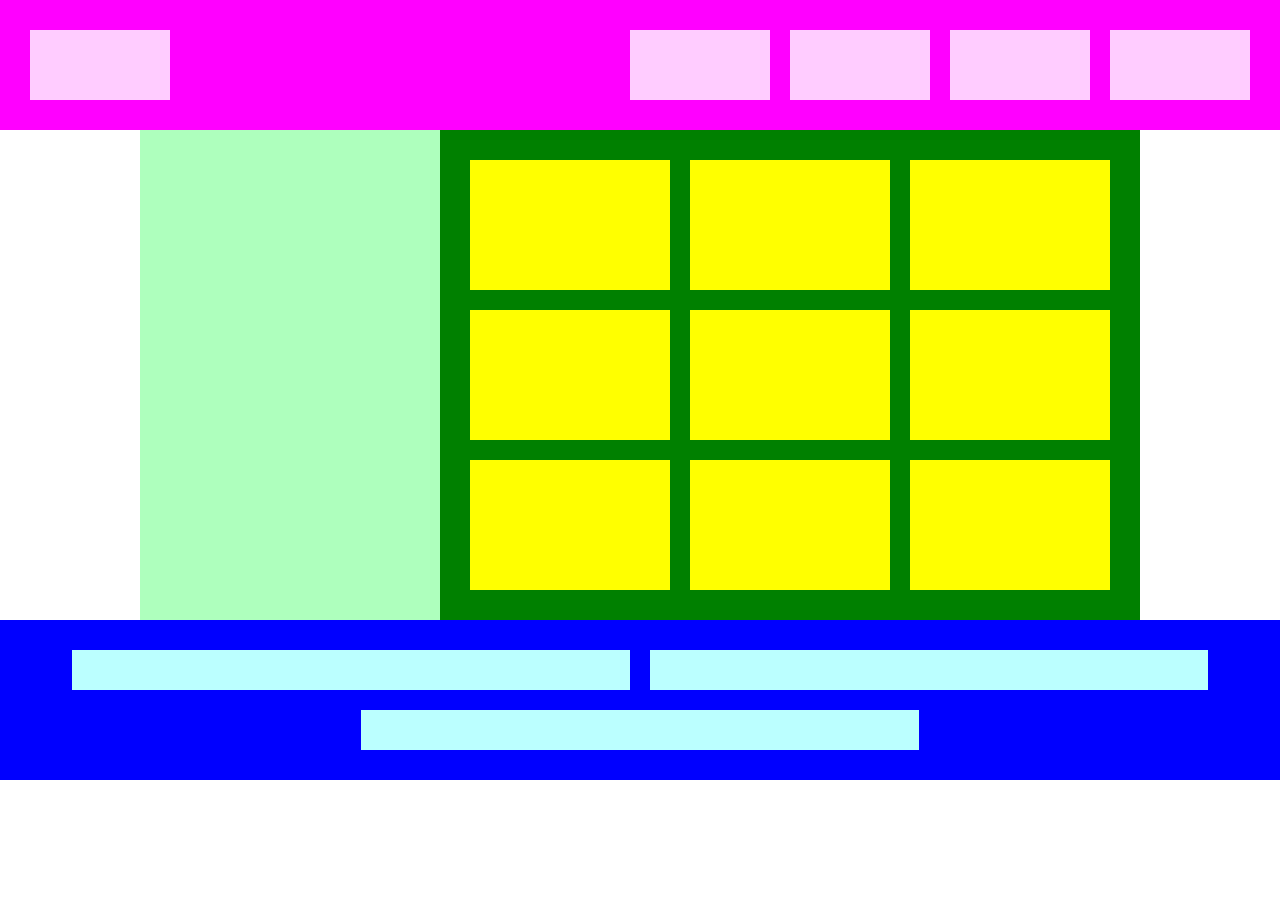
<file: flex.html>
<!DOCTYPE html>
<html>
<head>
  <meta charset="UTF-8">
  <link rel="stylesheet" href="style.css">
  <title>flexbox</title>
</head>
<body>
	<header class="h-box">
		<div></div>
		<div></div>
		<div></div>
		<div></div>
		<div></div>
	</header>
	<main>
		<div class="m-box1"></div>
		<div class="m-box2">
			<div></div>
			<div></div>
			<div></div>
			<div></div>
			<div></div>
			<div></div>
			<div></div>
			<div></div>
			<div></div>
		</div>
	</main>
	<footer class="f-box">
		<div></div>
		<div></div>
		<div></div>
	</footer>
</body>
</html>
</file>
<file: style.css>
*
{
	margin: 0;
	padding: 0;
	box-sizing: border-box;
	color: #6c6b6b;
}
.h-box
{
	padding: 30px 20px;
	width: 100%;
	background-color: #FF00FF;
	display: flex;
	justify-content: flex-end;
	align-items: flex-start;
}
.h-box > div
{
	background-color: #FFCCFF;
	margin: 0 10px;
	flex-basis: 140px;
	height: 70px;
}
.h-box > :first-child
{
	margin-right: auto;
}
main
{
	display: flex;
	justify-content: center;
}
.m-box1
{
	background-color: #AEFFBD;
	width: 300px;
}
.m-box2
{
	padding: 20px;
	max-width: 700px;
	flex-grow: 1;
	background-color: #008000;
	display: flex;
	flex-wrap: wrap;
	justify-content: center;
}
.m-box2 > div
{
	background-color: #FFFF00;
	margin: 10px;
	flex-basis: 200px;
	height: 130px;
}

.f-box
{
	padding: 20px;
	width: 100%;
	background-color: #0000FF;
	display: flex;
	flex-wrap: wrap;
	justify-content: center;
}
.f-box > div
{
	background-color: #BBFFFF;
	margin: 10px;
	flex-basis: 45%;
	max-width: 600px;
	height: 40px;
}
</file>
